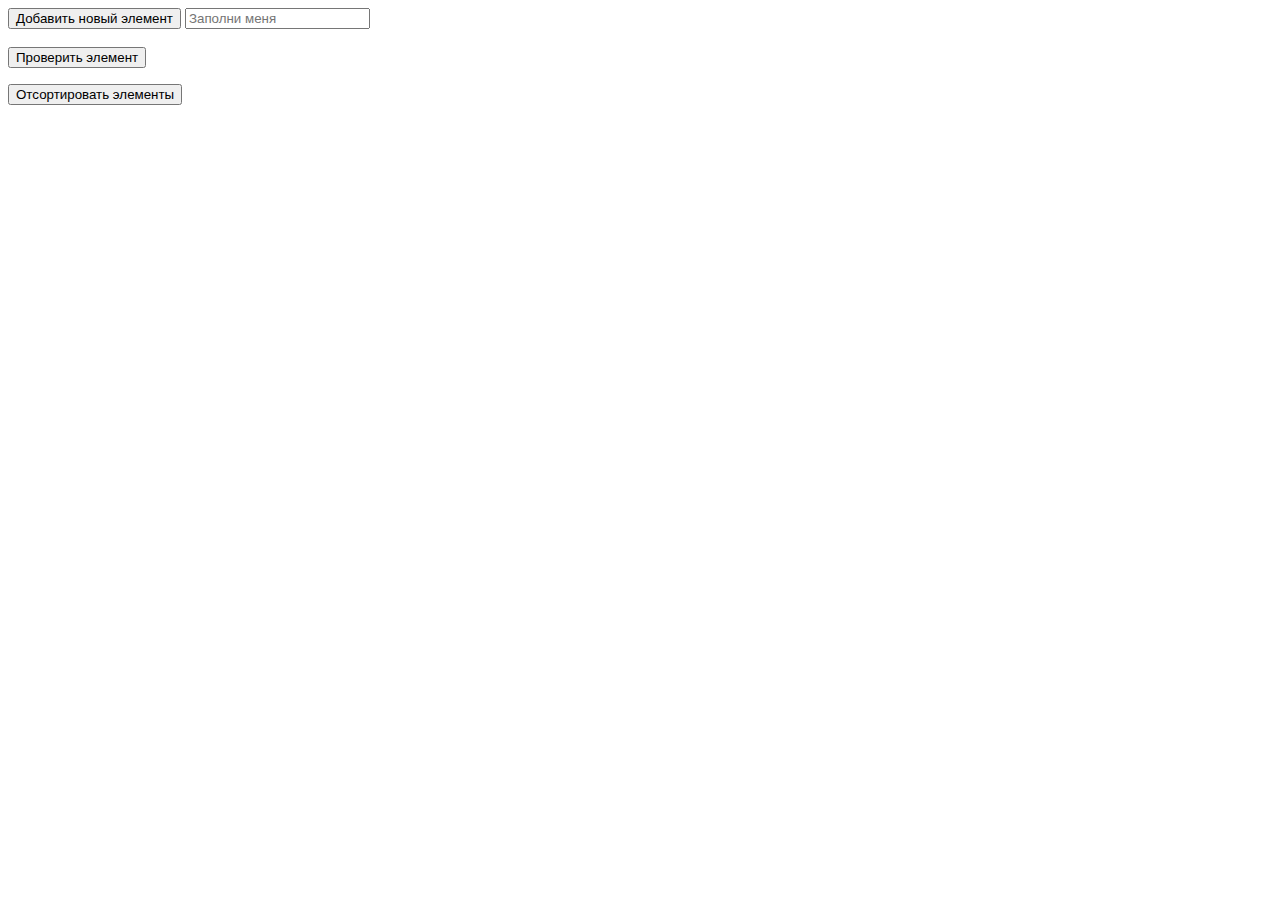
<file: index.html>
<!doctype html>
<html lang="ru">
<head>
    <meta charset="UTF-8">
    <meta name="viewport"
          content="width=device-width, user-scalable=no, initial-scale=1.0, maximum-scale=1.0, minimum-scale=1.0">
    <meta http-equiv="X-UA-Compatible" content="ie=edge">
    <title>Document</title>
</head>
<body>
<div>
    <button class="btn1">Добавить новый элемент</button>
    <label for="input-text">
        <input type="text" id="input-text" placeholder="Заполни меня">
    </label>
</div>
<br>
<div>
<button class="btn2">Проверить элемент</button>
    <p class="out-text"></p>
</div>
<div>
<button class="btn3">Отсортировать элементы</button>
    <p class="out-text2"></p>
</div>
<script src="main.js"></script>
</body>
</html>
</file>
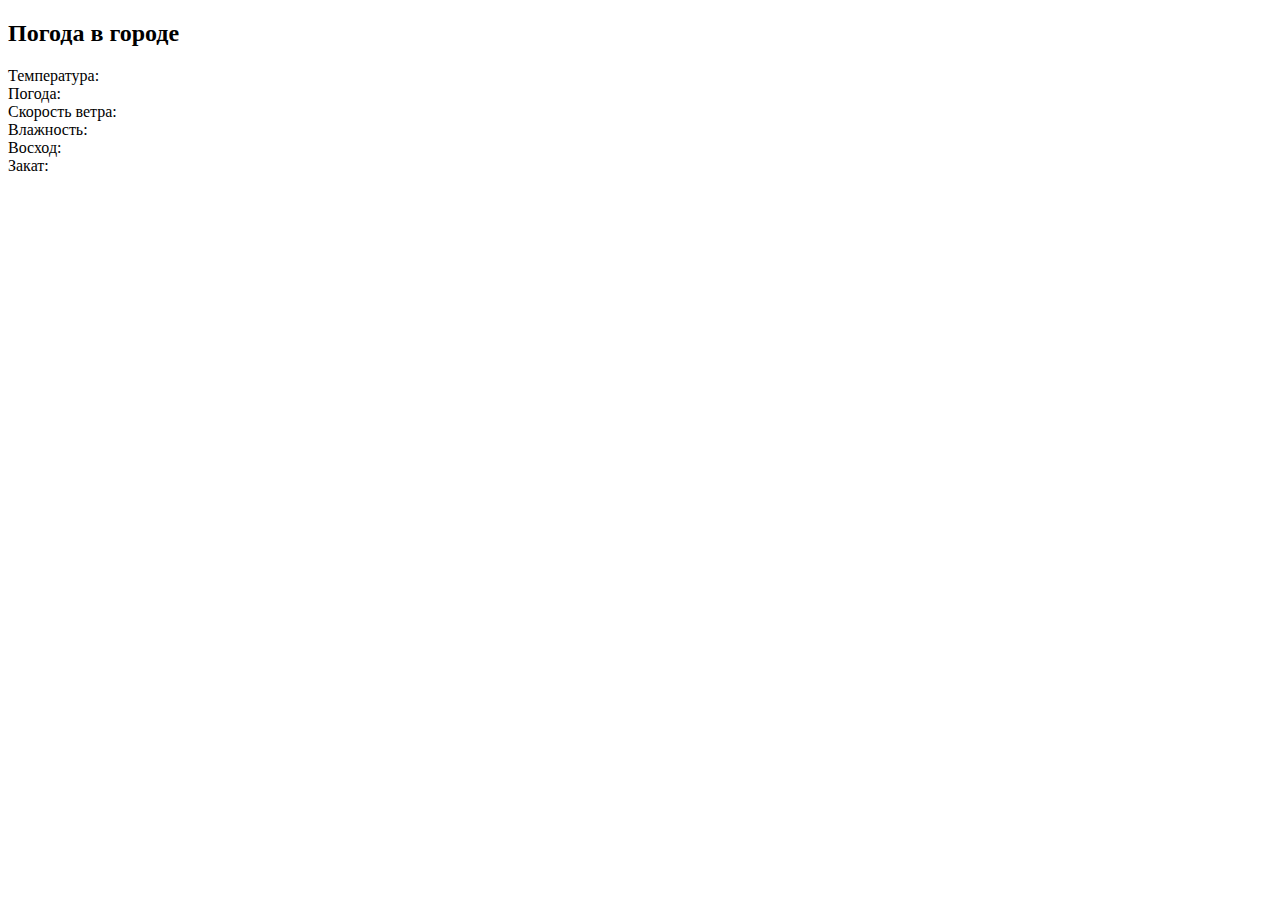
<file: Urok_10/index.html>
<!doctype html>
<html lang="ru">
<head>
    <meta charset="UTF-8">
    <meta name="viewport"
          content="width=device-width, user-scalable=no, initial-scale=1.0, maximum-scale=1.0, minimum-scale=1.0">
    <meta http-equiv="X-UA-Compatible" content="ie=edge">
    <title>Document</title>
</head>
<body>
<div class="container">
    <div><h2>Погода в городе <span class="city-name"></span></h2></div>
    <div>Температура: <span class="temperature"></span></div>
    <div>Погода: <span class="weather"></span> <span class="icon"></span></div>
    <div>Скорость ветра: <span class="wind-speed"></span></div>
    <div>Влажность: <span class="humidity"></span></div>
    <div>Восход: <span class="sunrise"></span></div>
    <div>Закат: <span class="sunset"></span></div>
</div>

<script src="main.js"></script>
</body>
</html>
</file>
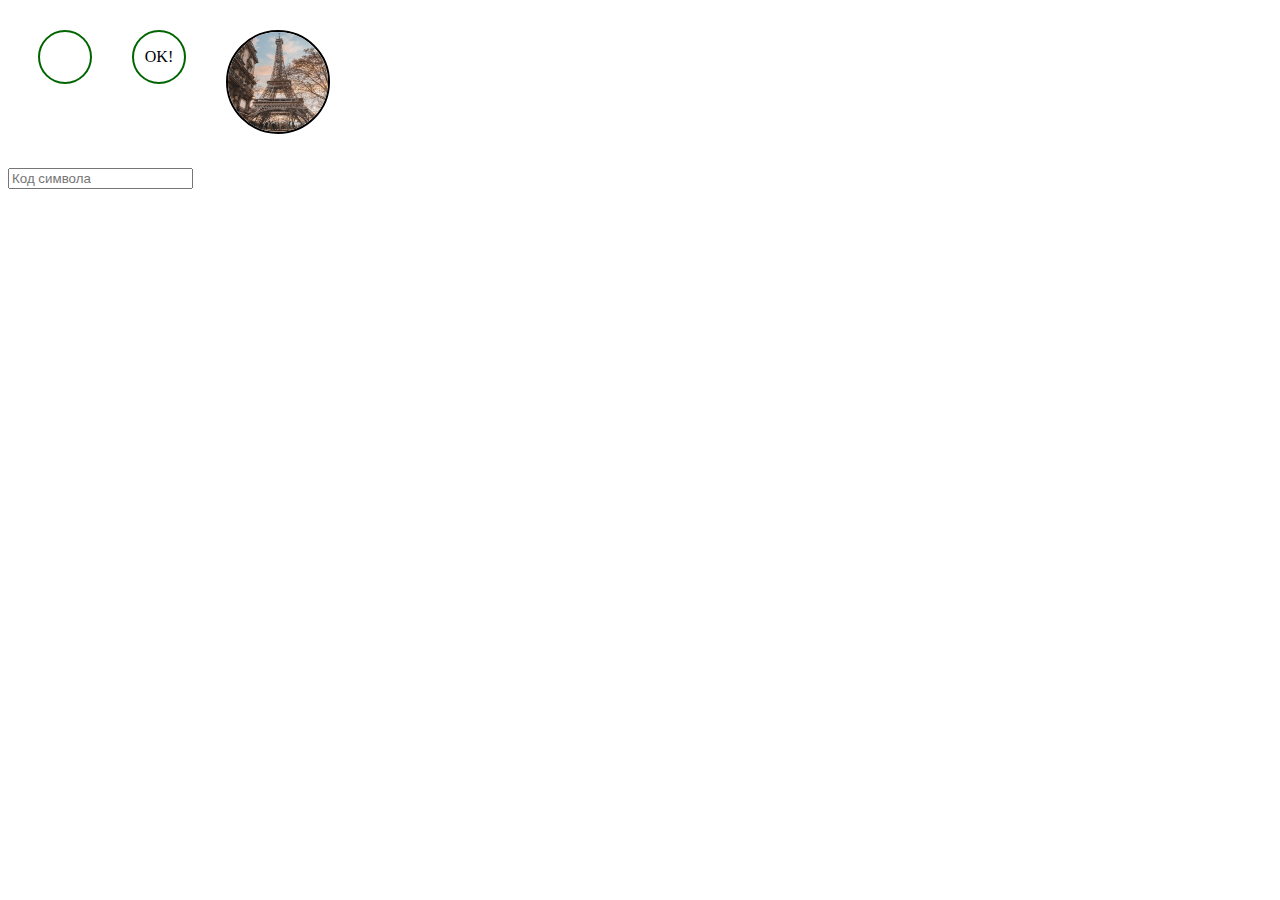
<file: Urok_12/index.html>
<!doctype html>
<html lang="ru">
<head>
    <meta charset="UTF-8">
    <meta name="viewport"
          content="width=device-width, user-scalable=no, initial-scale=1.0, maximum-scale=1.0, minimum-scale=1.0">
    <meta http-equiv="X-UA-Compatible" content="ie=edge">
    <title>Document</title>
    <link rel="stylesheet" href="style.css">
</head>
<body>
<!--<div class="container">-->
<!--    <div class="one"></div>-->
<!--    <div class="two"></div>-->
<!--</div>-->

<!--<div class="container">-->
<!--    <div class="three"></div>-->
<!--</div>-->

<!--<label for="inp-1">-->
<!--    <input type="text" id="inp-1" class="inp-1-text">-->
<!--</label>-->

<!--ЗАДАНИЕ №1-->

<div class="container">
    <div class="round-1 up"></div>
    <div class="round-2 up">
        OK!
    </div>
    <div class="round-3">
        <img src="image/image-1.jpg" alt="Paris-1">
    </div>
</div>

<label for="inp-text">
    <input type="text" id="inp-text" class="inp-text" placeholder="Код символа">
</label>

<script src="main.js"></script>
</body>
</html>
</file>
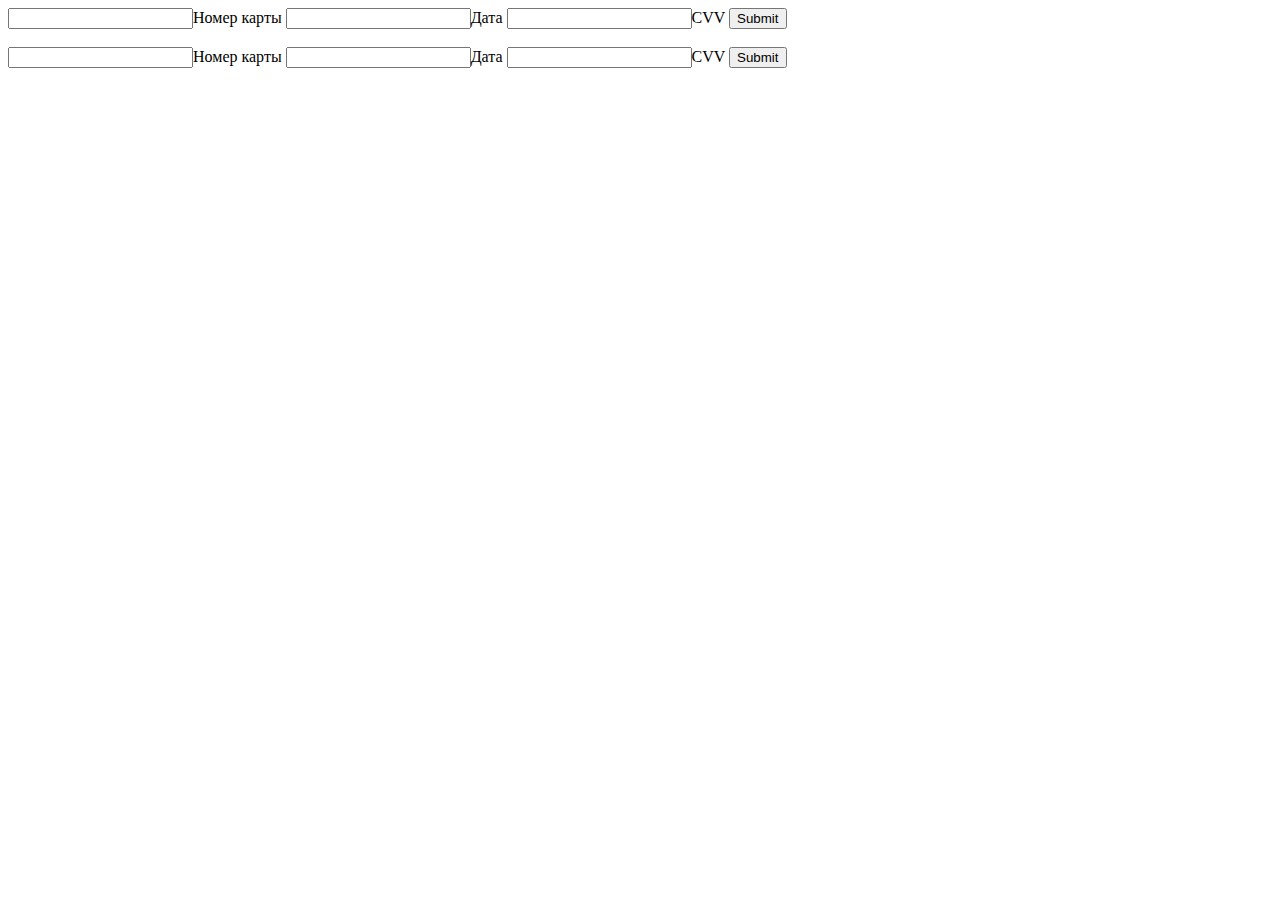
<file: Urok_13/index.html>
<!doctype html>
<html lang="ru">
<head>
    <meta charset="UTF-8">
    <meta name="viewport"
          content="width=device-width, user-scalable=no, initial-scale=1.0, maximum-scale=1.0, minimum-scale=1.0">
    <meta http-equiv="X-UA-Compatible" content="ie=edge">
    <title>Document</title>
</head>
<body>
<div>
    <form action="send.php" method="get">
        <label for="inp-1">
            <input type="password" name="cartNumber" id="inp-1">Номер карты
        </label>
        <label for="inp-2">
            <input type="password" name="data" id="inp-2">Дата
        </label>
        <label for="inp-3">
            <input type="password" name="cvv" id="inp-3">CVV
        </label>
        <label for="inp-4">
            <input type="submit" id="inp-4">
        </label>
    </form>
</div>
<br>
<div>
    <form action="send.php" method="post">
        <label for="inp-4">
            <input type="text" name="cartNumber" id="inp-4">Номер карты
        </label>
        <label for="inp-5">
            <input type="text" name="data" id="inp-5">Дата
        </label>
        <label for="inp-6">
            <input type="text" name="cvv" id="inp-6">CVV
        </label>
        <label for="inp-7">
            <input type="submit" id="inp-7">
        </label>
    </form>
</div>

<script src="main.js"></script>
</body>
</html>
</file>
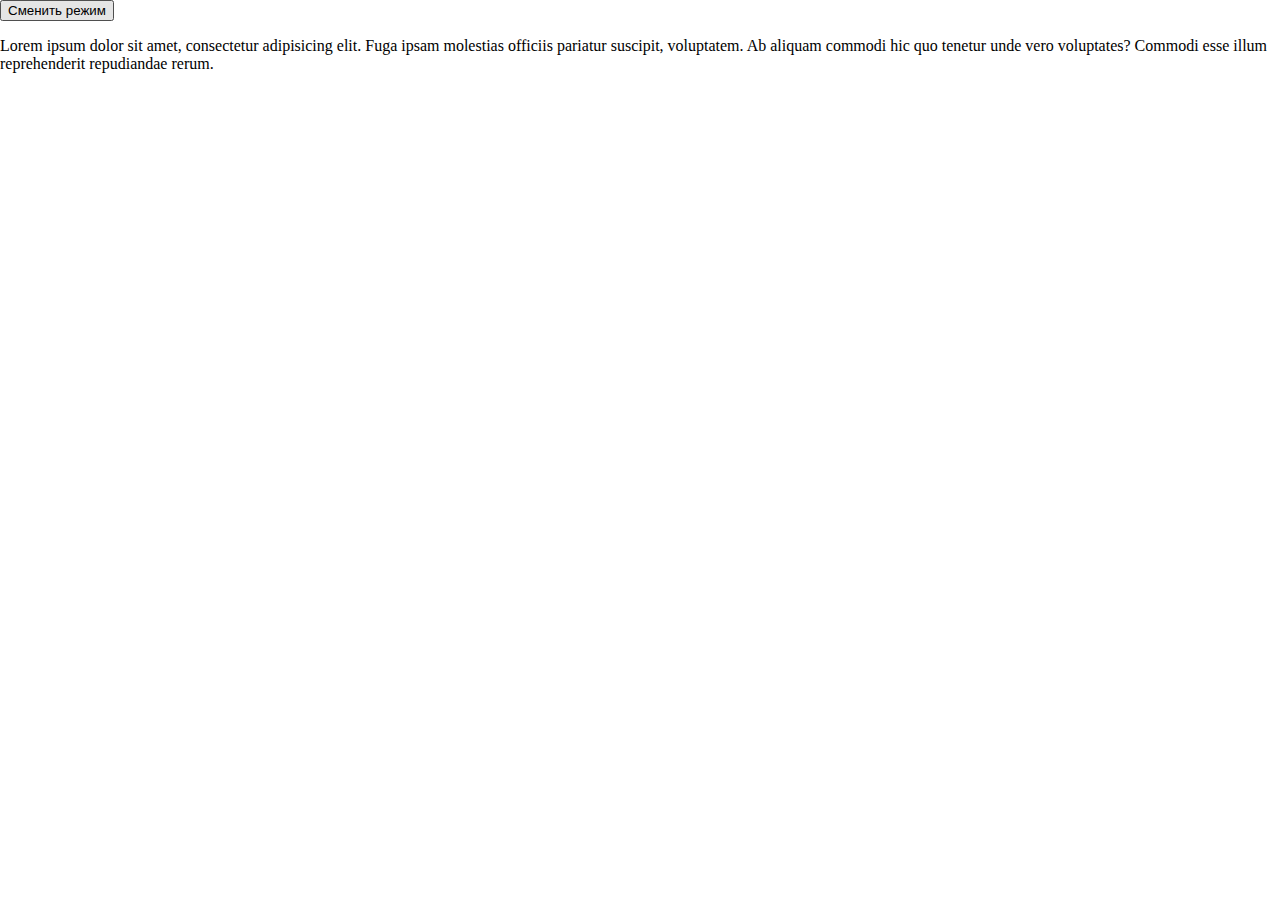
<file: Urok_4/index.html>
<!doctype html>
<html lang="en">
<head>
    <meta charset="UTF-8">
    <meta name="viewport"
          content="width=device-width, user-scalable=no, initial-scale=1.0, maximum-scale=1.0, minimum-scale=1.0">
    <meta http-equiv="X-UA-Compatible" content="ie=edge">
    <link rel="stylesheet" href="style.css">
    <title>Document</title>
</head>
<body>

<div id="myDiv" style="width: 100%">
    <button onclick="toogleButten()" id="toogBut">
        Сменить режим
    </button>
    <p>
        Lorem ipsum dolor sit amet, consectetur adipisicing elit. Fuga ipsam molestias officiis pariatur suscipit,
        voluptatem. Ab aliquam commodi hic quo tenetur unde vero voluptates? Commodi esse illum reprehenderit
        repudiandae rerum.
    </p>
</div>

<script src="main.js"></script>
</body>
</html>
</file>
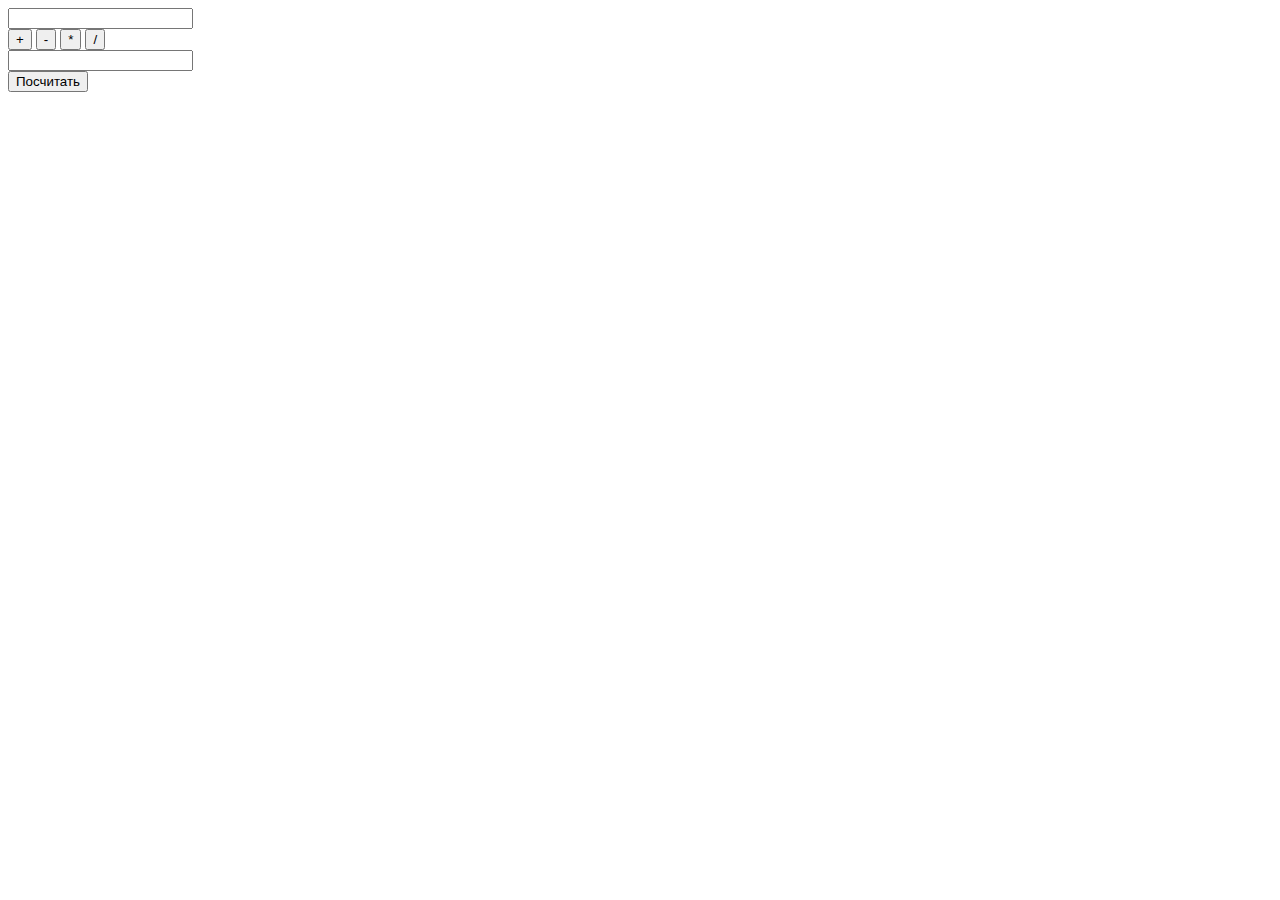
<file: Urok_6/index.html>
<!doctype html>
<html lang="ru">
<head>
    <meta charset="UTF-8">
    <meta name="viewport"
          content="width=device-width, user-scalable=no, initial-scale=1.0, maximum-scale=1.0, minimum-scale=1.0">
    <meta http-equiv="X-UA-Compatible" content="ie=edge">
    <title>Document</title>
</head>
<body>
<label for="num1">
    <input type="text" name="num1" id="num1">
</label>
<div id="operator btn">
    <button id="plus" onclick="op='+'">+</button>
    <button id="minus" onclick="op='-'">-</button>
    <button id="multiplication" onclick="op='*'">*</button>
    <button id="division" onclick="op='/'">/</button>
</div>
<label for="num2">
    <input type="text" id="num2">
</label>
<br>
<button onclick="func()">Посчитать</button>
<p id="result"></p>
<script src="main.js"></script>
</body>
</html>
</file>
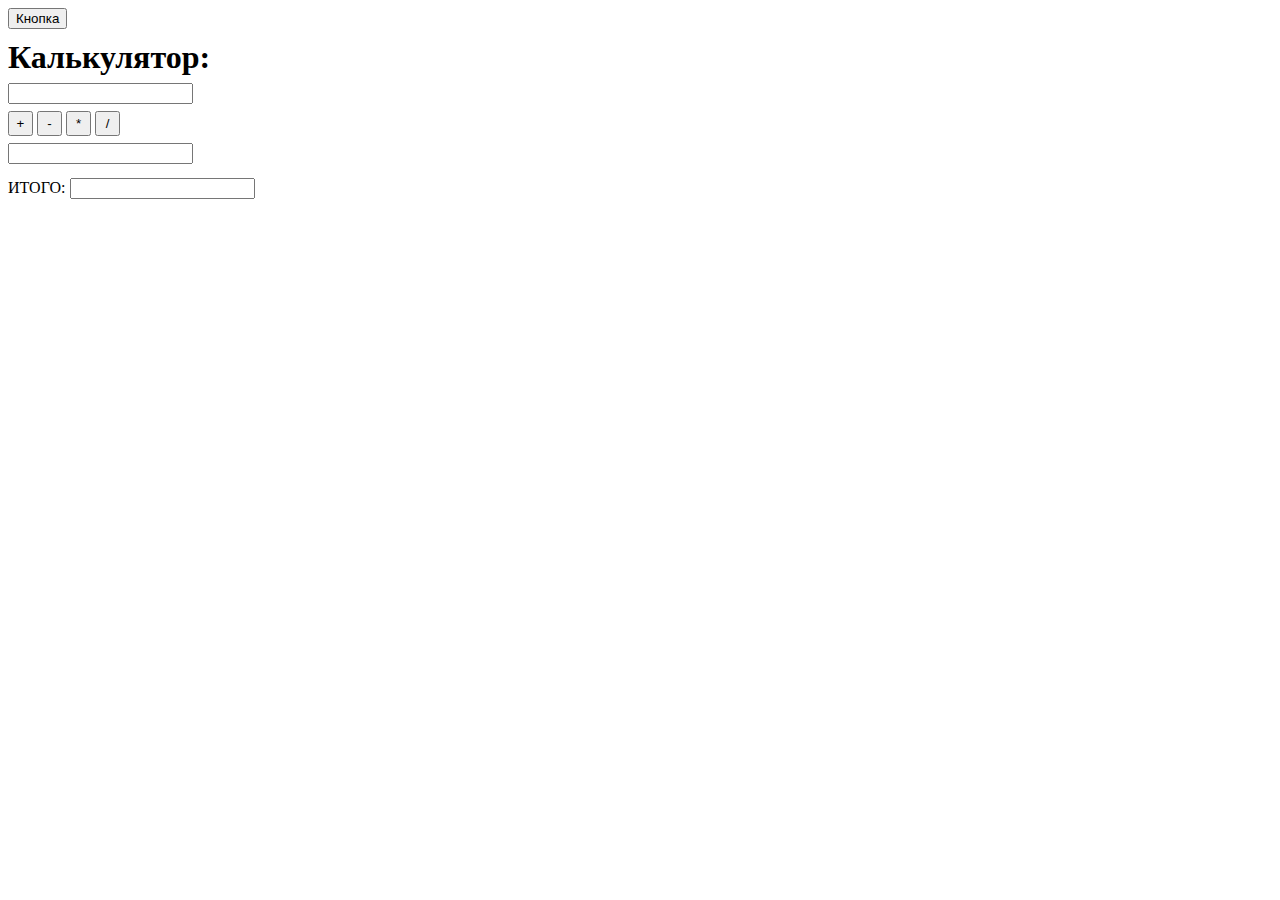
<file: Urok_7/index.html>
<!doctype html>
<html lang="ru">
<head>
    <meta charset="UTF-8">
    <meta name="viewport"
          content="width=device-width, user-scalable=no, initial-scale=1.0, maximum-scale=1.0, minimum-scale=1.0">
    <meta http-equiv="X-UA-Compatible" content="ie=edge">
    <title>Document</title>
    <link rel="stylesheet" href="style.css">
</head>
<body>
<!--<button class="test-func">-->
<!--    Здесь Математика <br> в консоле-->
<!--</button>-->
<!--<button class="test-func1">-->
<!--    Здесь ты познаешь боль-->
<!--</button>-->
<!--<button class="test-func2">-->
<!--    Здесь будет задан вопрос <br> и дан ответ-->
<!--</button>-->
<!--<button class="test-func3">-->
<!--    Узнать кто я-->
<!--</button>-->
<!--<div class="divs">-->
<!--    <button class="test-func4">-->
<!--    Сменить фон-->
<!--</button>-->
<!--</div>-->

<!--Задание №1-->
<button class="btn">
    Кнопка
</button>
<div class="div-btn"></div>

<!--Задание №2-->
<section>
    <h1>Калькулятор:</h1>
    <label for="num1">
        <input type="text" id="num1">
    </label>
    <div id="operator">
        <button class="action" id="plus" onclick="op='+'">+</button>
        <button class="action" id="minus" onclick="op='-'">-</button>
        <button class="action" id="multiplication" onclick="op='*'">*</button>
        <button class="action" id="division" onclick="op='/'">/</button>
    </div>
    <label for="num2">
        <input type="text" id="num2">
    </label>
<!--    для Варианта 1-->

<!--    <br>-->
<!--    <button onclick="func()">Посчитать</button>-->
<!--    <br>-->

    <label for="result">
        <br>
        ИТОГО:
        <input type="text" id="result">
    </label>
</section>

<script src="main.js"></script>
</body>
</html>
</file>
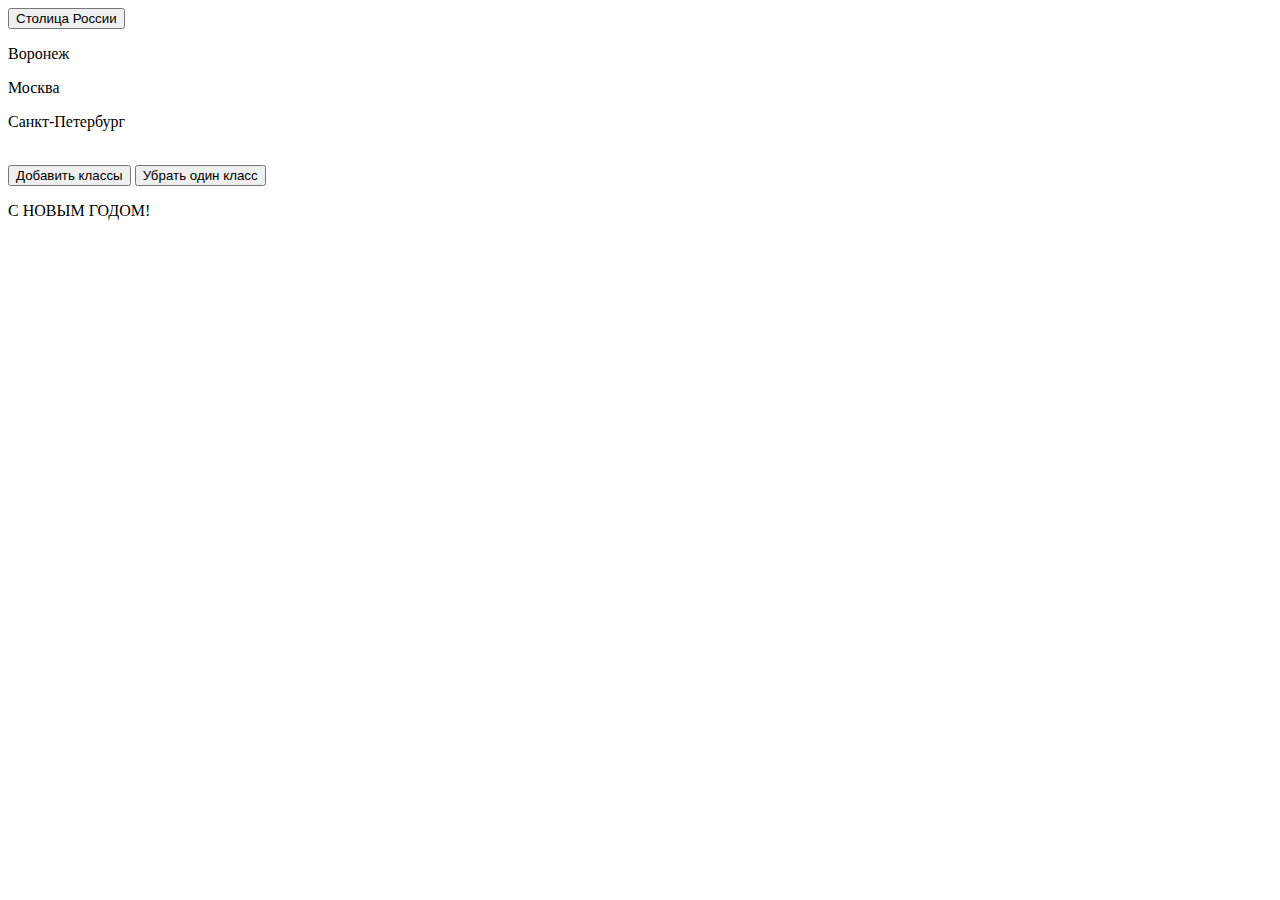
<file: Urok_8/index.html>
<!doctype html>
<html lang="ru">
<head>
    <meta charset="UTF-8">
    <meta name="viewport"
          content="width=device-width, user-scalable=no, initial-scale=1.0, maximum-scale=1.0, minimum-scale=1.0">
    <meta http-equiv="X-UA-Compatible" content="ie=edge">
    <title>Document</title>
    <link rel="stylesheet" href="style.css">
</head>
<body>
<!--<h1 class="one" data="anime">Аниме осень 2022г</h1>-->
<!--<button class="btn">КЛИК</button>-->

<!--<h1>Выбирете жанр манчи, что вам интересно:</h1>-->
<!--<label for="shop">-->
<!--    <input type="text" name="" id="shop" class="shop">-->
<!--</label>-->
<!--<div class="list-manga">-->
<!--    <button class="genry" data = '15'>Наруто</button>-->
<!--    <button class="genry" data = '20'>Блич</button>-->
<!--    <button class="genry" data = '25'>Ван панч мэн</button>-->
<!--</div>-->

<!--Задание №1-->
<button class="btn">Столица России</button>
<div>
    <p>Воронеж</p>
    <p class="element">Москва</p>
    <p>Санкт-Петербург</p>
</div>
<br>

<!--Задание №2-3-->
<button class="btn1">Добавить классы</button>
<button class="btn2">Убрать один класс</button>
<p id="text">С НОВЫМ ГОДОМ!</p>

<script src="main.js"></script>
</body>
</html>
</file>
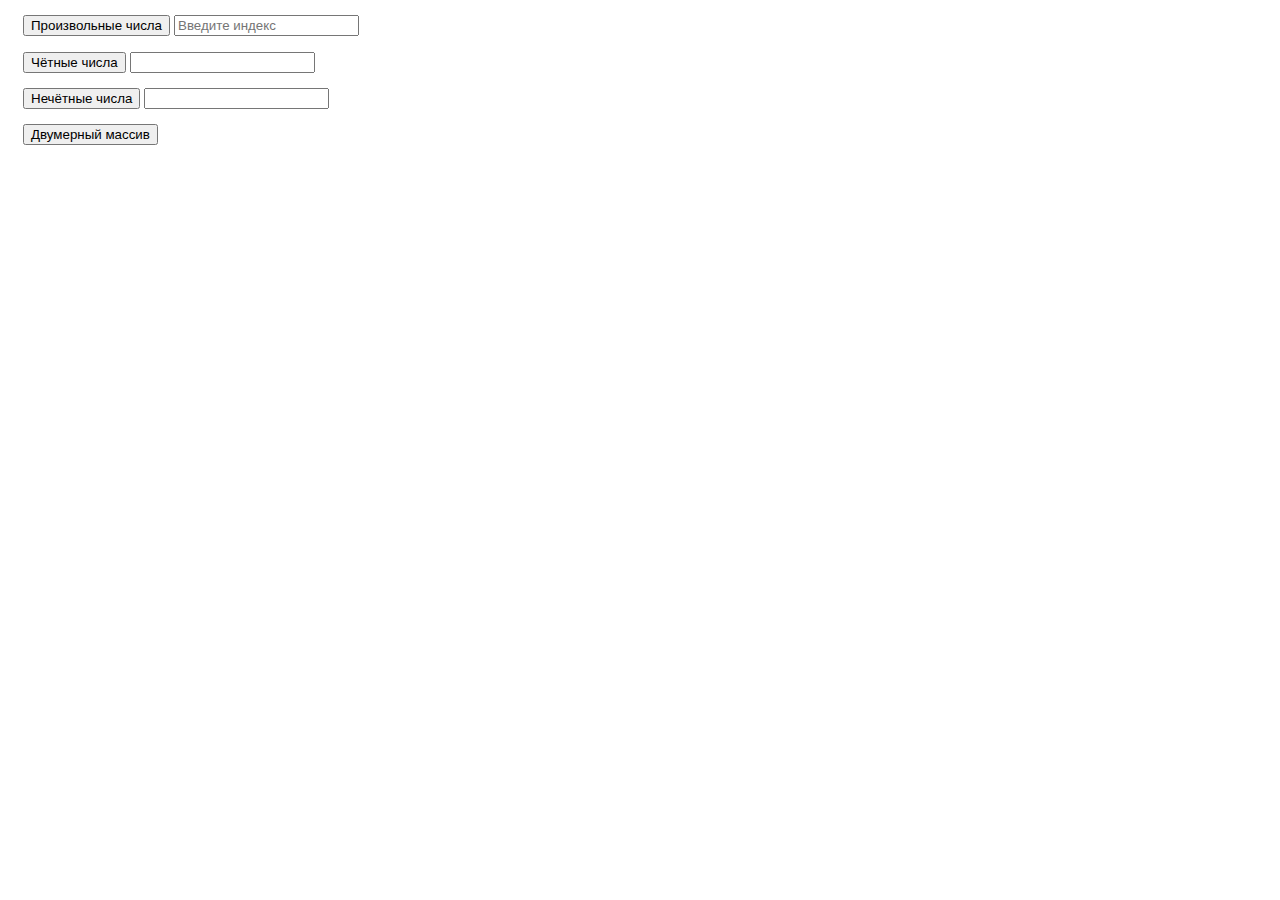
<file: Urok_9/index.html>
<!doctype html>
<html lang="ru">
<head>
    <meta charset="UTF-8">
    <meta name="viewport"
          content="width=device-width, user-scalable=no, initial-scale=1.0, maximum-scale=1.0, minimum-scale=1.0">
    <meta http-equiv="X-UA-Compatible" content="ie=edge">
    <title>Document</title>
    <link rel="stylesheet" href="style.css">
</head>
<body>

<!--<h1>Наш первый TodoList</h1>-->
<!--<label for="list-input">-->
<!--    <input type="text" id="list-input" class="list-input">-->
<!--</label>-->
<!--<button class="addlist">Добавить дело</button>-->
<!--<ul class="name-list">-->
<!--    <li>Закончить курсы</li>-->
<!--    <li>Сходить за хлебом</li>-->
<!--    <li>Купить молоко</li>-->
<!--</ul>-->

<!--<div class="out"></div>-->

<div>
    <button class="btn1">Произвольные числа</button>
    <label for="index-input">
    <input type="number" step="1" id="index-input" placeholder="Введите индекс">
</label>
    <p class="out-text1"></p>
</div>
<div>
    <button class="btn2">Чётные числа</button>
    <label for="out-input2">
        <input type="text" id="out-input2">
    </label>
</div>
<div>
    <button class="btn3">Нечётные числа</button>
    <label for="out-input3">
        <input type="text" id="out-input3">
    </label>
</div>

<div>
    <button class="btn4">Двумерный массив</button>
    <p class="arr2"></p>
    <p class="arr1"></p>
    <p class="arr0"></p>
</div>

<script src="main.js"></script>
</body>
</html>
</file>
<file: Urok_12/style.css>
/*.container {*/
/*    display: flex;*/
/*    justify-content: space-around;*/
/*    margin: 10px;*/
/*}*/

/*.one, .two, .three {*/
/*    width: 30px;*/
/*    height: 30px;*/
/*    border: 2px solid darkred;*/
/*}*/

.container {
    display: flex;
    margin: 10px;
}

.round-1, .round-2 {
    margin: 20px;
    width: 50px;
    height: 50px;
    border: 2px solid darkgreen;
    border-radius: 100px;
    line-height: 50px;
    text-align: center;
}

.round-3 img {
    margin: 20px;
    width: 100px;
    height: 100px;
    border: 2px solid black;
    border-radius: 100px;
}
</file>
<file: Urok_4/style.css>
body {
    margin: 0;
}

#myDiv {
    width: 100%;
    height: 700px;
}
</file>
<file: Urok_7/style.css>
/*.divs {*/
/*    width: 1000px;*/
/*    height: 500px;*/
/*}*/

/*.dark {*/
/*    background-color: black;*/
/*    color: white;*/
/*}*/

.btn {
    margin-bottom: 10px;
}

.text {
    padding: 10px;
    margin-bottom: 10px;
    background-color: #ACF2D1;
    color: midnightblue;
}

h1 {
    margin: 0;
}

section div button {
    width: 25px;
    height: 25px;
    text-align: center;
}

section input {
    margin-top: 7px;
    margin-bottom: 7px;
}
</file>
<file: Urok_8/style.css>
/*.black {*/
/*    background-color: black;*/
/*    color: green;*/
/*}*/

/*.one2 {*/
/*    background-color: black;*/
/*    color: red;*/
/*}*/

/*.two {*/
/*    margin-left: 200px;*/
/*}*/

/*.konoha {*/
/*    padding: 200px;*/
/*}*/

/*.naruto {*/
/*    font-size: 100px;*/
/*}*/

/*Задание №1:*/
.msk {
    padding: 5px;
    color: white;
    font-size: 25px;
}

/*Задание №2-3*/
.class1 {
    background-color: aqua;
    width: auto;
    height: auto;
}

.class2 {
    font-weight: bold;
}

.class3 {
    padding: 5px;
}
</file>
<file: Urok_9/style.css>
div {
    margin: 15px;
}
</file>
